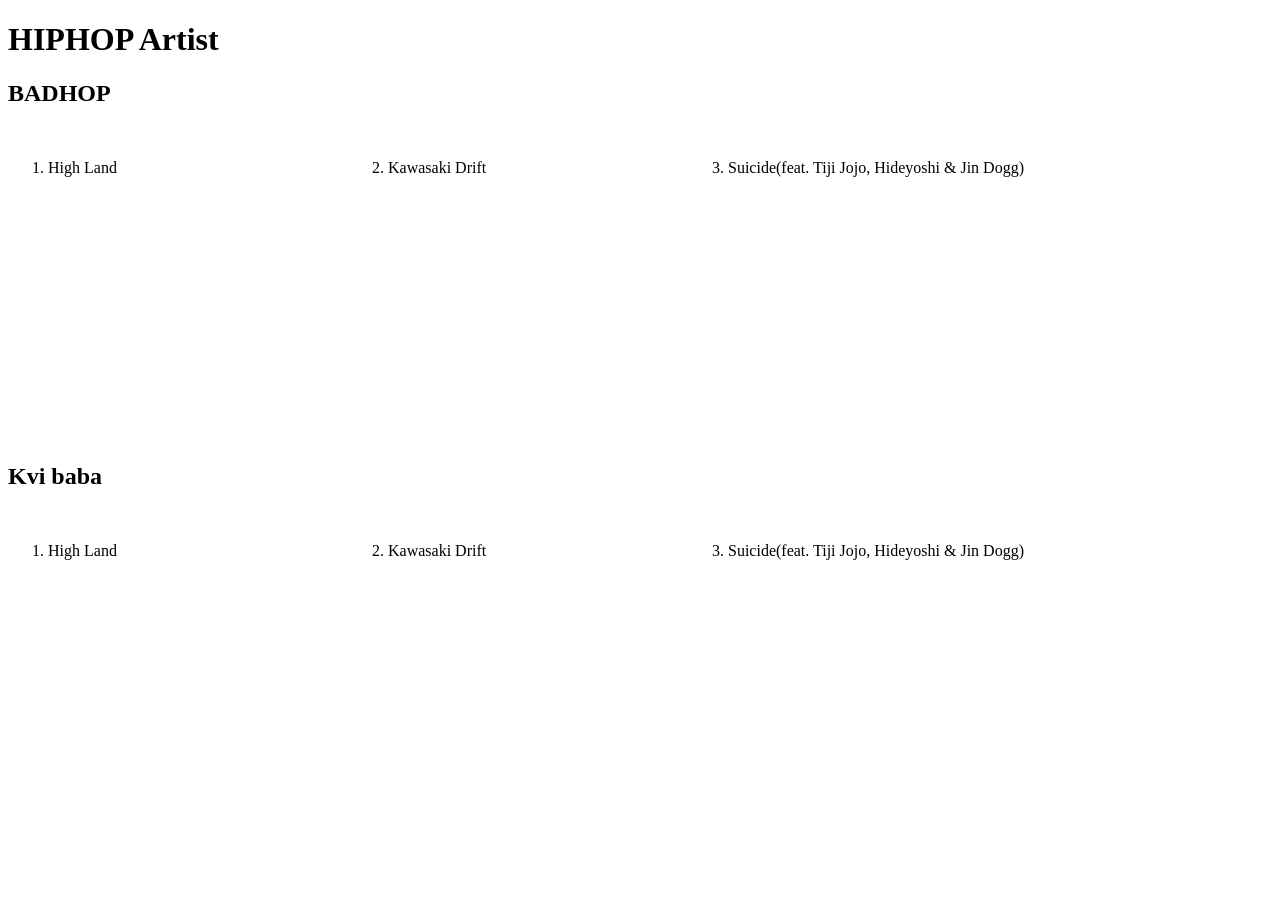
<file: BADHOP.html>
<!DOCTYPE html>
<html lang="ja">
  <head>
    <meta charset="UTF-8">
    <title>HIPHOP MUSIC</title>
    <style>
      .song {
        display: flex;
        align-items: flex-start;
        gap: 20px;
        margin-bottom: 30px;
      }

      .song-text{
        width: 300px;
      }

      .side{
        display: flex;
        align-items: center;
        gap: 20px;
        margin-bottom: 30px;
      }

      .high{
        height:60px;
      }
    </style>
  </head>

  <body>
    <h1>HIPHOP Artist</h1>
    <h2>BADHOP
    </h2>
    <div class="song">
      <div class="song-text">
        <ol>
          <div class="side">
            <li>
              <div class="high">
                <p>High Land</p>
              </div>
              <iframe width="320" height="180" src="https://www.youtube.com/embed/ED-kdgPsnPI" title="High Land" frameborder="0" allow="accelerometer; autoplay; clipboard-write; encrypted-media; gyroscope; picture-in-picture; web-share" referrerpolicy="strict-origin-when-cross-origin" allowfullscreen></iframe>
            </li>
            <li>
              <div class="high">
                <p>Kawasaki Drift</p>
              </div>
              <iframe width="320" height="180" src="https://www.youtube.com/embed/I4t8Fuk-SCQ" title="Kawasaki Drift" frameborder="0" allow="accelerometer; autoplay; clipboard-write; encrypted-media; gyroscope; picture-in-picture; web-share" referrerpolicy="strict-origin-when-cross-origin" allowfullscreen></iframe>
            </li>
            <li>
              <div class="high">
                <p>Suicide(feat. Tiji Jojo, Hideyoshi & Jin Dogg)</p>
              </div>
              <iframe width="320" height="180" src="https://www.youtube.com/embed/QhTCHikzdo8" title="Suicide" frameborder="0" allow="accelerometer; autoplay; clipboard-write; encrypted-media; gyroscope; picture-in-picture; web-share" referrerpolicy="strict-origin-when-cross-origin" allowfullscreen></iframe>
            </li>
          </div>
        </ol>
      </div>
    </div>

    <h2>Kvi baba</h2>
    <div class="song">
      <div class="song-text">
        <ol>
          <div class="side">
            <li>
              <div class="high">
                <p>High Land</p>
              </div>
              <iframe width="320" height="180" src="https://www.youtube.com/embed/ED-kdgPsnPI" title="High Land" frameborder="0" allow="accelerometer; autoplay; clipboard-write; encrypted-media; gyroscope; picture-in-picture; web-share" referrerpolicy="strict-origin-when-cross-origin" allowfullscreen></iframe>
            </li>
            <li>
              <div class="high">
                <p>Kawasaki Drift</p>
              </div>
              <iframe width="320" height="180" src="https://www.youtube.com/embed/I4t8Fuk-SCQ" title="Kawasaki Drift" frameborder="0" allow="accelerometer; autoplay; clipboard-write; encrypted-media; gyroscope; picture-in-picture; web-share" referrerpolicy="strict-origin-when-cross-origin" allowfullscreen></iframe>
            </li>
            <li>
              <div class="high">
                <p>Suicide(feat. Tiji Jojo, Hideyoshi & Jin Dogg)</p>
              </div>
              <iframe width="320" height="180" src="https://www.youtube.com/embed/QhTCHikzdo8" title="Suicide" frameborder="0" allow="accelerometer; autoplay; clipboard-write; encrypted-media; gyroscope; picture-in-picture; web-share" referrerpolicy="strict-origin-when-cross-origin" allowfullscreen></iframe>
            </li>
          </div>
        </ol>
      </div>
    </div>

    <h2></h2>
  </body>
</html>
</file>
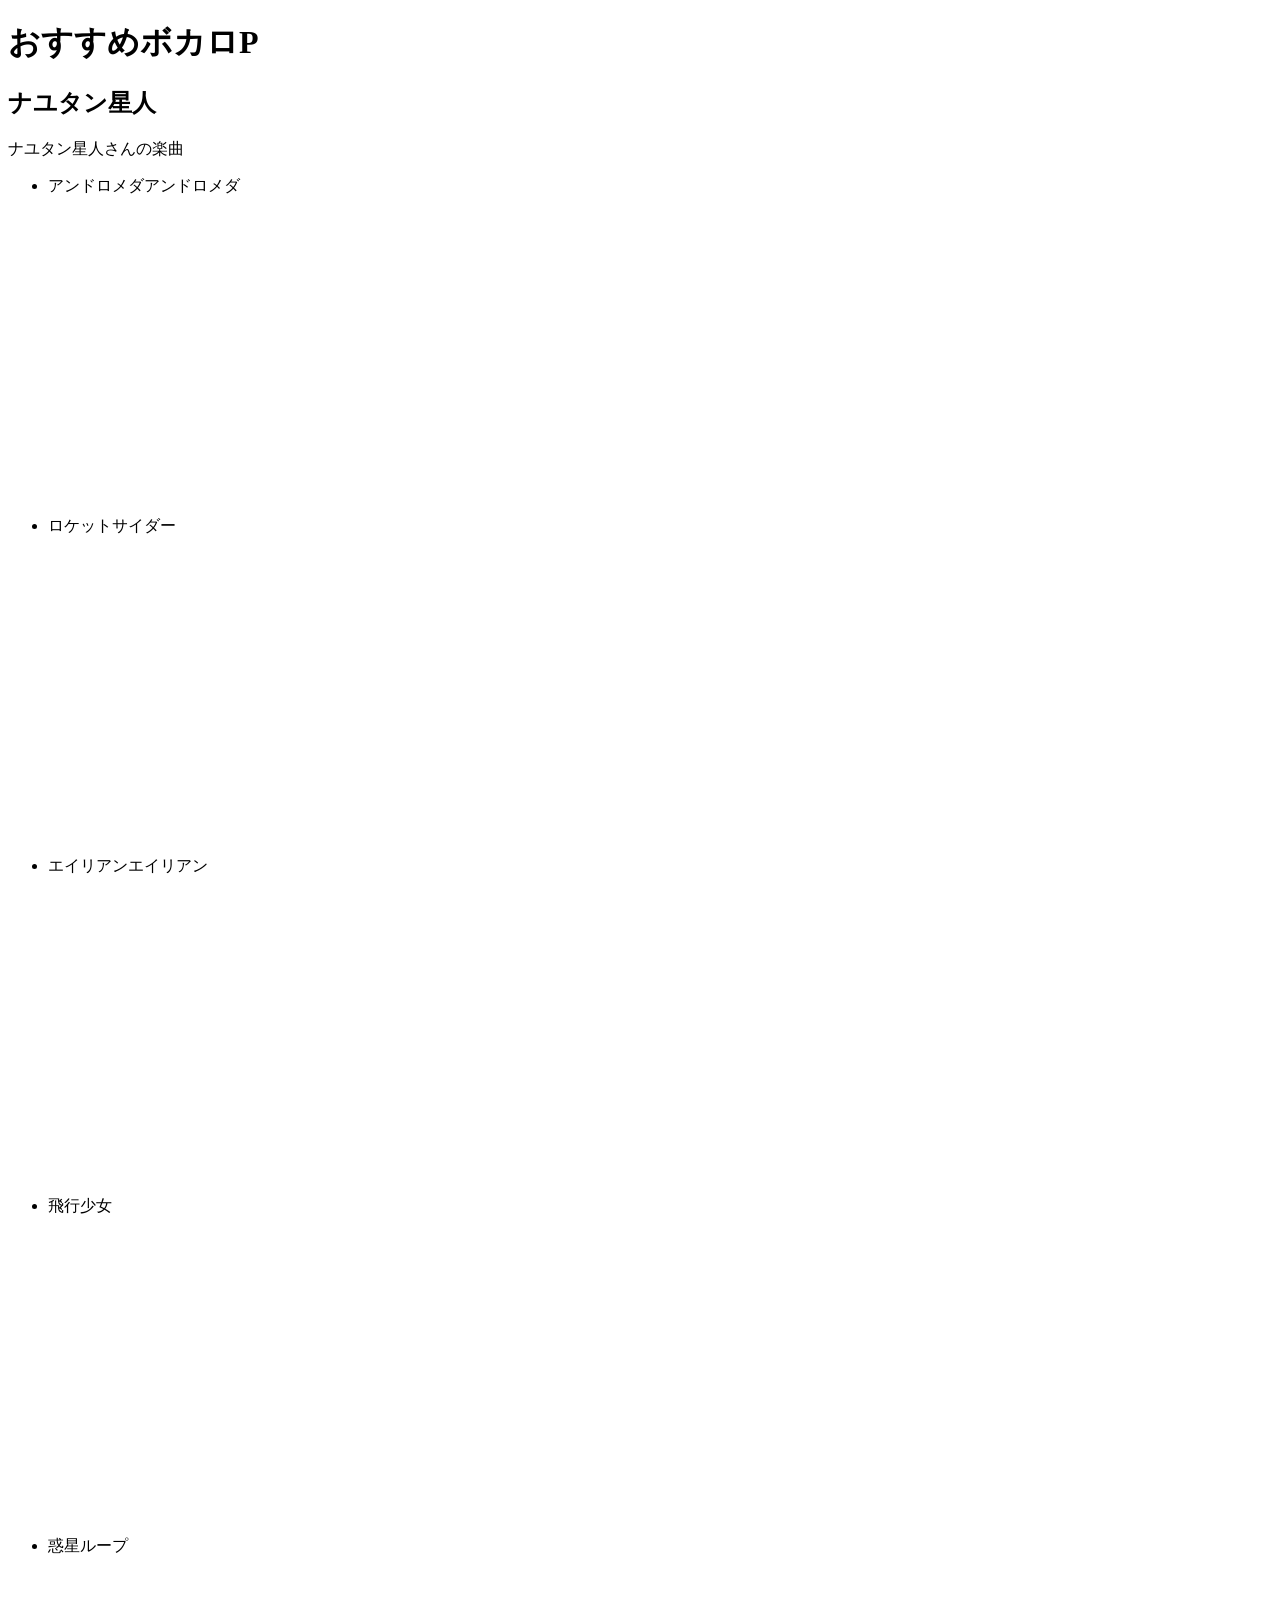
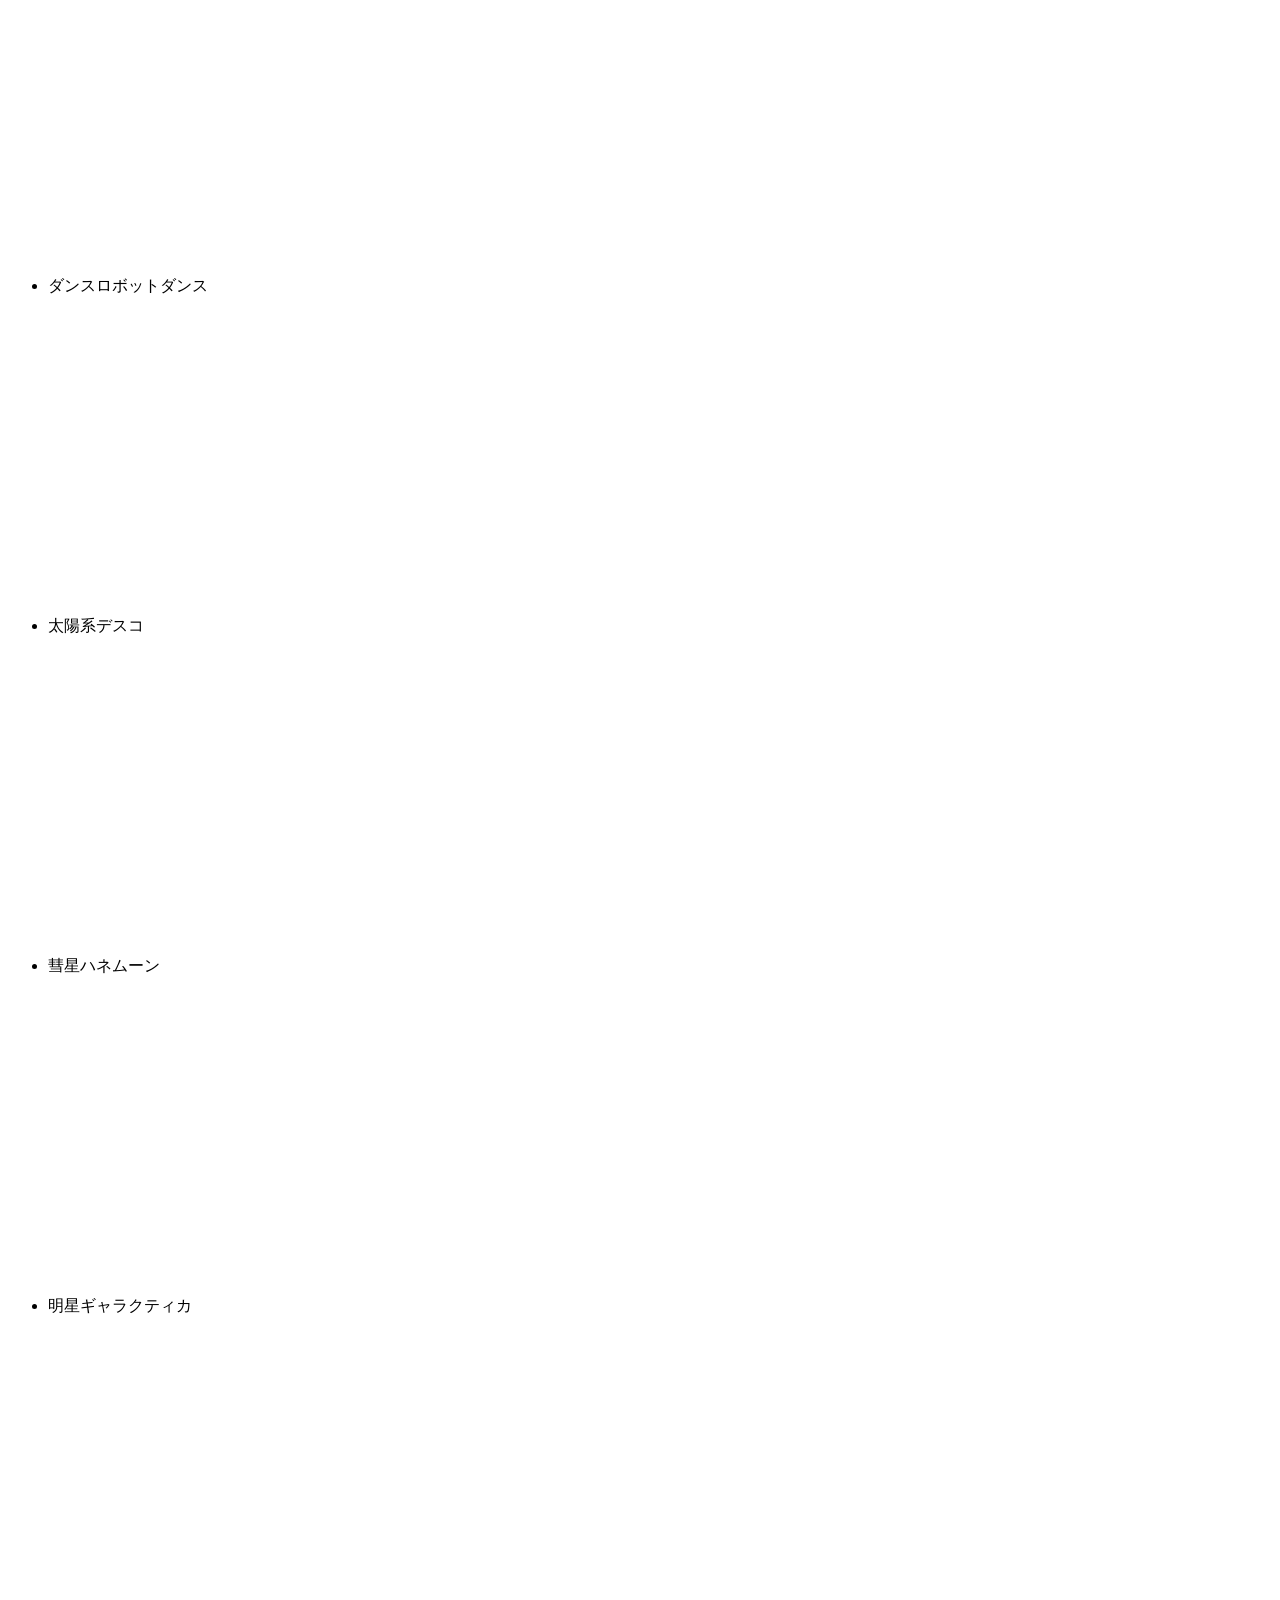
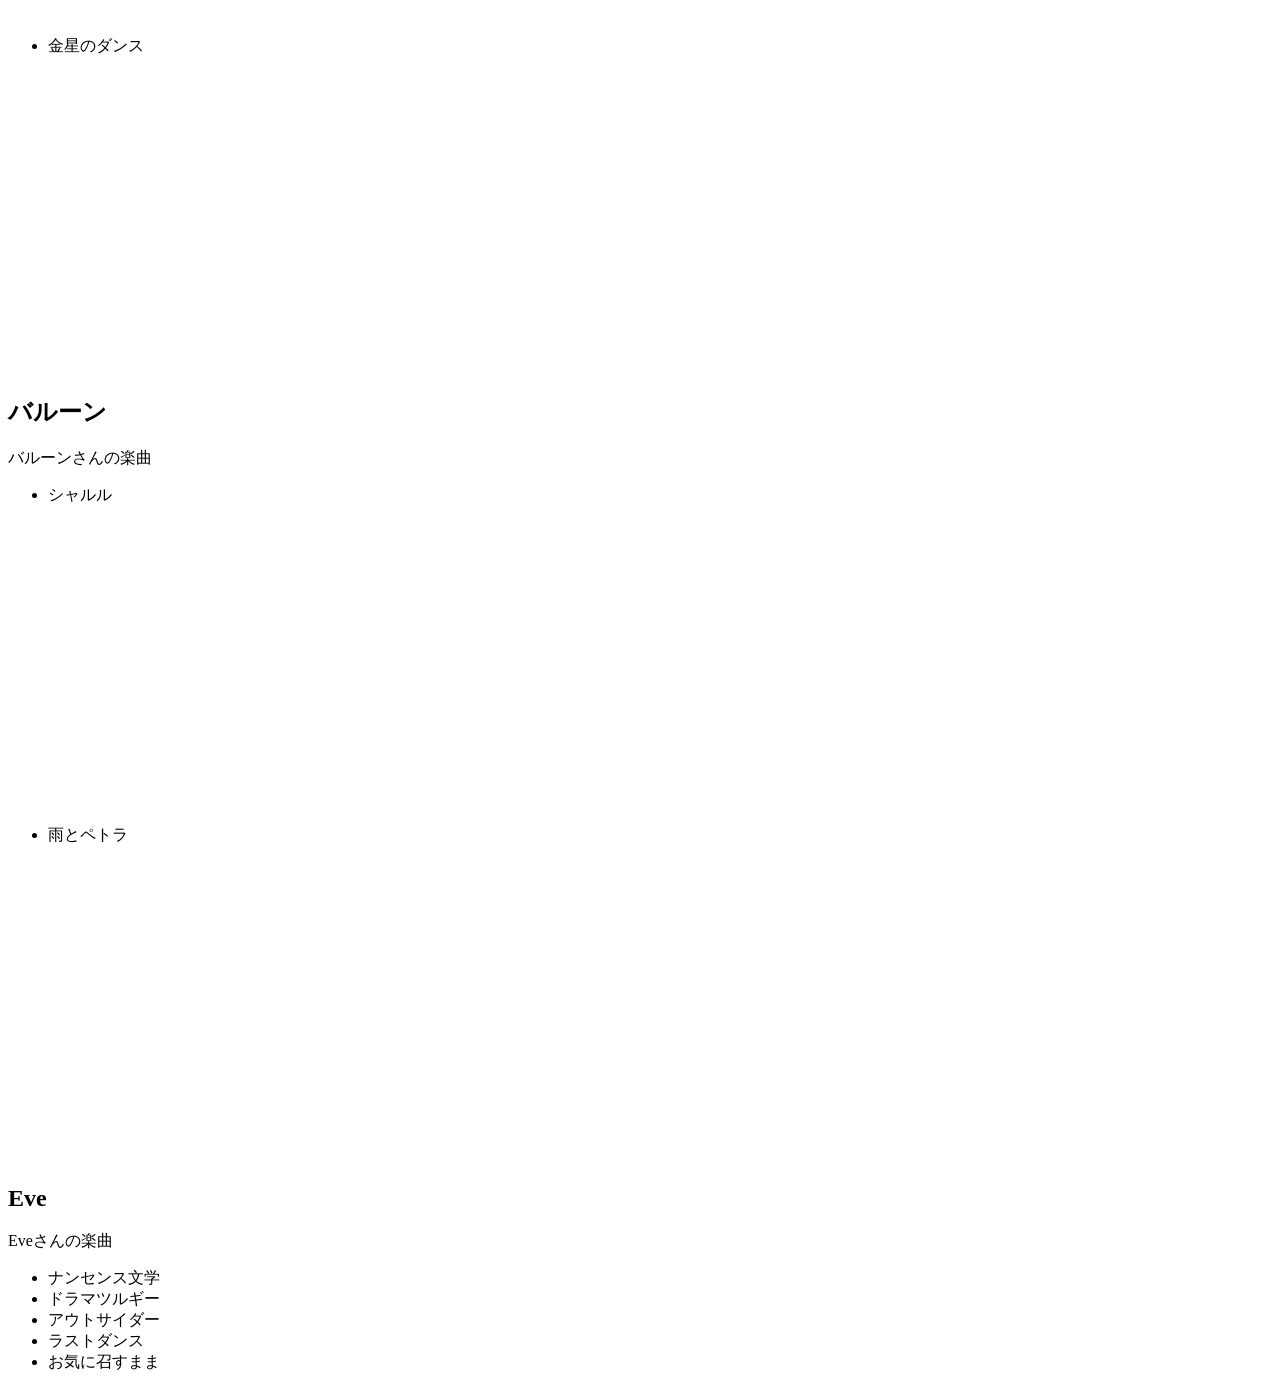
<file: VOCALOID.html>
<!DOCTYPE html>
<html lang="ja">
  <head>
    <meta charset="UTF-8">
    <title>VOCALOID</title>
  </head>

  <body>
    <h1>おすすめボカロP</h1>

    <h2>ナユタン星人</h2>
    <p>ナユタン星人さんの楽曲</p>
    <ul>
      <li>アンドロメダアンドロメダ<br><iframe width="560" height="315" src="https://www.youtube.com/embed/ziubPl820DA?si=P3LwxrkwN9rBtl_0" title="YouTube video player" frameborder="0" allow="accelerometer; autoplay; clipboard-write; encrypted-media; gyroscope; picture-in-picture; web-share" referrerpolicy="strict-origin-when-cross-origin" allowfullscreen></iframe></li>
      <li>ロケットサイダー<br><iframe width="560" height="315" src="https://www.youtube.com/embed/3x9_LpnRtAk?si=Hwx-P7uyxlC_ezJJ" title="YouTube video player" frameborder="0" allow="accelerometer; autoplay; clipboard-write; encrypted-media; gyroscope; picture-in-picture; web-share" referrerpolicy="strict-origin-when-cross-origin" allowfullscreen></iframe></li>
      <li>エイリアンエイリアン<br><iframe width="560" height="315" src="https://www.youtube.com/embed/2t1NMRse6aI?si=wFuqXa0Jn4a9FpBp" title="YouTube video player" frameborder="0" allow="accelerometer; autoplay; clipboard-write; encrypted-media; gyroscope; picture-in-picture; web-share" referrerpolicy="strict-origin-when-cross-origin" allowfullscreen></iframe></li>
      <li>飛行少女<br><iframe width="560" height="315" src="https://www.youtube.com/embed/JGRgYC1p8qk?si=mhmMDK2ZKpM6G0UD" title="YouTube video player" frameborder="0" allow="accelerometer; autoplay; clipboard-write; encrypted-media; gyroscope; picture-in-picture; web-share" referrerpolicy="strict-origin-when-cross-origin" allowfullscreen></iframe></li>
      <li>惑星ループ<br><iframe width="560" height="315" src="https://www.youtube.com/embed/LNX0GsjBP2w?si=3Nb5L8Od_nWv-D3f" title="YouTube video player" frameborder="0" allow="accelerometer; autoplay; clipboard-write; encrypted-media; gyroscope; picture-in-picture; web-share" referrerpolicy="strict-origin-when-cross-origin" allowfullscreen></iframe></li>
      <li>ダンスロボットダンス<br><iframe width="560" height="315" src="https://www.youtube.com/embed/g7dvpD_zlIM?si=lwHPBEHttpu_NwXL" title="YouTube video player" frameborder="0" allow="accelerometer; autoplay; clipboard-write; encrypted-media; gyroscope; picture-in-picture; web-share" referrerpolicy="strict-origin-when-cross-origin" allowfullscreen></iframe></li>
      <li>太陽系デスコ<br><iframe width="560" height="315" src="https://www.youtube.com/embed/Ja9qmYjXk6U?si=_RKg0kmlE60ki0Th" title="YouTube video player" frameborder="0" allow="accelerometer; autoplay; clipboard-write; encrypted-media; gyroscope; picture-in-picture; web-share" referrerpolicy="strict-origin-when-cross-origin" allowfullscreen></iframe></li>
      <li>彗星ハネムーン<br><iframe width="560" height="315" src="https://www.youtube.com/embed/wCj04kwAFX8?si=qVWsB91tN7vAayIt" title="YouTube video player" frameborder="0" allow="accelerometer; autoplay; clipboard-write; encrypted-media; gyroscope; picture-in-picture; web-share" referrerpolicy="strict-origin-when-cross-origin" allowfullscreen></iframe></li>
      <li>明星ギャラクティカ<br><iframe width="560" height="315" src="https://www.youtube.com/embed/pIDodd6Ac2Q?si=uNFH7P7C8229k35p" title="YouTube video player" frameborder="0" allow="accelerometer; autoplay; clipboard-write; encrypted-media; gyroscope; picture-in-picture; web-share" referrerpolicy="strict-origin-when-cross-origin" allowfullscreen></iframe></li>
      <li>金星のダンス<br><iframe width="560" height="315" src="https://www.youtube.com/embed/fd8uXlrr5is?si=d7fFdZCSXY787rNF" title="YouTube video player" frameborder="0" allow="accelerometer; autoplay; clipboard-write; encrypted-media; gyroscope; picture-in-picture; web-share" referrerpolicy="strict-origin-when-cross-origin" allowfullscreen></iframe></li>
    </ul>

    <h2>バルーン</h2>
    <p>バルーンさんの楽曲</p>
    <ul>
      <li>シャルル<br><iframe width="560" height="315" src="https://www.youtube.com/embed/TA5OFS_xX0c?si=NkKyfDIWPcjbdtVi" title="YouTube video player" frameborder="0" allow="accelerometer; autoplay; clipboard-write; encrypted-media; gyroscope; picture-in-picture; web-share" referrerpolicy="strict-origin-when-cross-origin" allowfullscreen></iframe></li>
      <li>雨とペトラ<br><iframe width="560" height="315" src="https://www.youtube.com/embed/PdfdOhYVU40?si=NYz8znYppeHAH254" title="YouTube video player" frameborder="0" allow="accelerometer; autoplay; clipboard-write; encrypted-media; gyroscope; picture-in-picture; web-share" referrerpolicy="strict-origin-when-cross-origin" allowfullscreen></iframe></li>
    </ul>

    <h2>Eve</h2>
    <p>Eveさんの楽曲</p>
    <ul>
      <li>ナンセンス文学<br><script type="application/javascript" src="https://embed.nicovideo.jp/watch/sm31241401/script?w=640&h=360"></script><noscript><a href="https://www.nicovideo.jp/watch/sm31241401">ナンセンス文学 / 初音ミク</a></noscript></li>
      <li>ドラマツルギー<br><script type="application/javascript" src="https://embed.nicovideo.jp/watch/sm32076378/script?w=640&h=360"></script><noscript><a href="https://www.nicovideo.jp/watch/sm32076378">ドラマツルギー / 初音ミク</a></noscript></li>
      <li>アウトサイダー<br><script type="application/javascript" src="https://embed.nicovideo.jp/watch/sm33009959/script?w=640&h=360"></script><noscript><a href="https://www.nicovideo.jp/watch/sm33009959">アウトサイダー / 初音ミク</a></noscript></li>
      <li>ラストダンス<br><script type="application/javascript" src="https://embed.nicovideo.jp/watch/sm34317927/script?w=640&h=360"></script><noscript><a href="https://www.nicovideo.jp/watch/sm34317927">ラストダンス / 初音ミク</a></noscript></li>
      <li>お気に召すまま<br><script type="application/javascript" src="https://embed.nicovideo.jp/watch/sm32338124/script?w=640&h=360"></script><noscript><a href="https://www.nicovideo.jp/watch/sm32338124">お気に召すまま / 初音ミク</a></noscript></li>
    </ul>
  </body>
</html>
</file>
